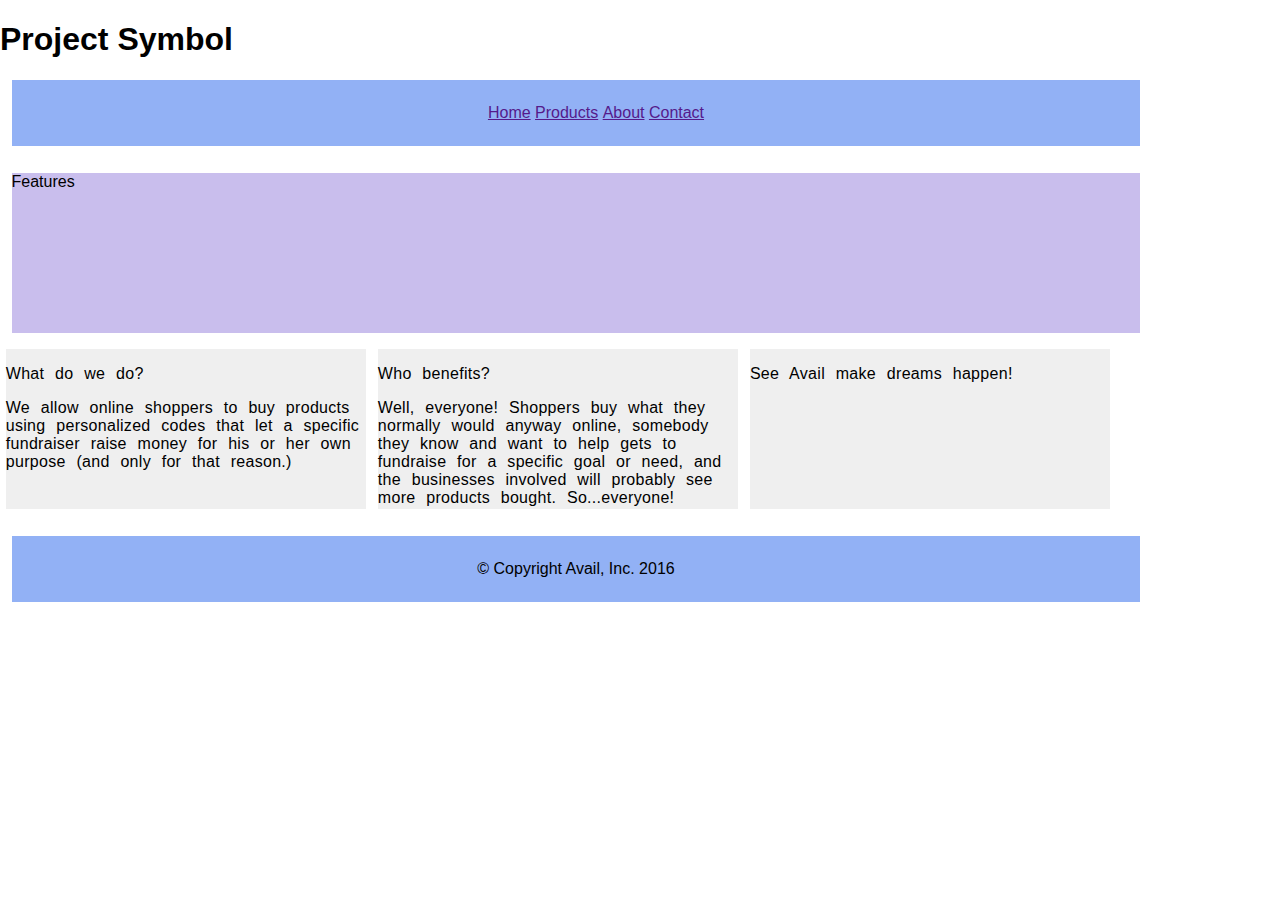
<file: index.html>
<!DOCTYPE HTML>
<html lang="en">
    <head>
     <meta charset="UTF-8">
        <meta name="viewport" content="width=device-width, initial-scale=1.0">
        <meta name="description" content="Avail lets consumers help individuals raise funds for good reasons--all                by buying what they would buy anyway.">
       <link rel="stylesheet" type="text/css" href="css/styles.css">
       <link rel="stylesheet" type="text/javascript" href="#">
       <link rel="stylesheet" type="text/css" href="css/normalize.css">
    </head>
    
    <body>
    <div id="header">
    <h1>Project Symbol</h1>
    <div id="nav">
        <ul>
            <li><a href="">Home</a></li>
            <li><a href="">Products</a></li>
            <li><a href="">About</a></li>
            <li><a href="">Contact</a></li>
        </ul>
    </div>
    </div>
    
    <div id="content">
        <div id="feature">
        <p>Features</p>
        </div>
        <div class="article column1 smoky-bear">
            <p>What do we do?</p> 
            <p>We allow online shoppers to buy products using personalized codes that let a specific fundraiser raise money for his or her own purpose (and only for that reason.)</p>
        </div>
        <div class="article column2">
            <p>Who benefits?</p>   
            <p>Well, everyone! Shoppers buy what they normally would anyway online, somebody they know and want to help gets to fundraise for a specific goal or need, and the businesses involved will probably see more products bought. So...everyone!</p>
        </div>
        <div class="article column3">
            <p>See Avail make dreams happen!</p> 
            <!--<p>Click for examples of Avail fulfilling goals.</p> -->
        </div>
    </div>
    <div id="footer">
        <p>&copy; Copyright Avail, Inc. 2016</p>
    </div>    
        

</body>
    
    
</html>
</file>
<file: css/styles.css>
body {
    width: 90%;
    margin: 0 auto;
    text-rendering: optimizeLegibility;
    
}
#content {overflow: auto; }
#nav, #feature, #footer {
    margin: 1%;
}

.column1, .column2, .column3 {
    width: 31.3%;
    float: left;
    margin: 0.5%;
    font-family: 'Lato', 'Arial', sans-serif;
    background-color: rgba(32, 64, 198, 0.8);   /*why not working?*/
    font-size: 24;  
    font-weight: 200;
    letter-spacing: 0.3px;
    word-spacing: 6px;
}

/*
.column1 {
    
    
}
*/

.smoky-bear {
    background-color: rgba(166, 148, 226, 0.61);

}

.column2  {

    
}

.column3 {margin-right: 0%; 
}

li {
    display: inline;
    padding: 0.5;
}

#nav, #footer {
    background-color: rgba(54, 110, 237, 0.54);   /* originally was #efefef */
    padding: 0.5em 0;
    text-align: center;
    font-size: 16;
}

.article {
    height: 10em;
    margin-bottom: 1em;
    background-color: #efefef;
}

#feature {
    height: 10em;
    margin-bottom: 0.6em;
    background-color: rgba(166, 148, 226, 0.61);
}


/*
* {
    margin: 0;
    padding: 0;
    box-sizing: border-box;
}

html,
body {
    background-color: #000;
    color: #fff;
    font-family: 'Lato', 'Arial', sans-serif;
    font-weight: 300;
    font-size: 20px;
    text-rendering: optimizeLegibility;
    overflow-x: hidden;
}
*/


/*-------Reusable throughout--------

.row {
    max-width: 1140px;
    margin: 0 auto;
}

section {
    padding: 80px 0;
}

.box {
    padding: 1%;
}
*/
/* ----- HEADING sections-----

h1,
h2 {
    font-weight: 300;
    text-transform: uppercase;
}

h1 {
    margin-top: 0;
    margin-bottom: 20px;
    color: #867;
    font-size: 240%;
    word-spacing: 4px;
    letter-spacing: 1px;
}
*/
</file>
